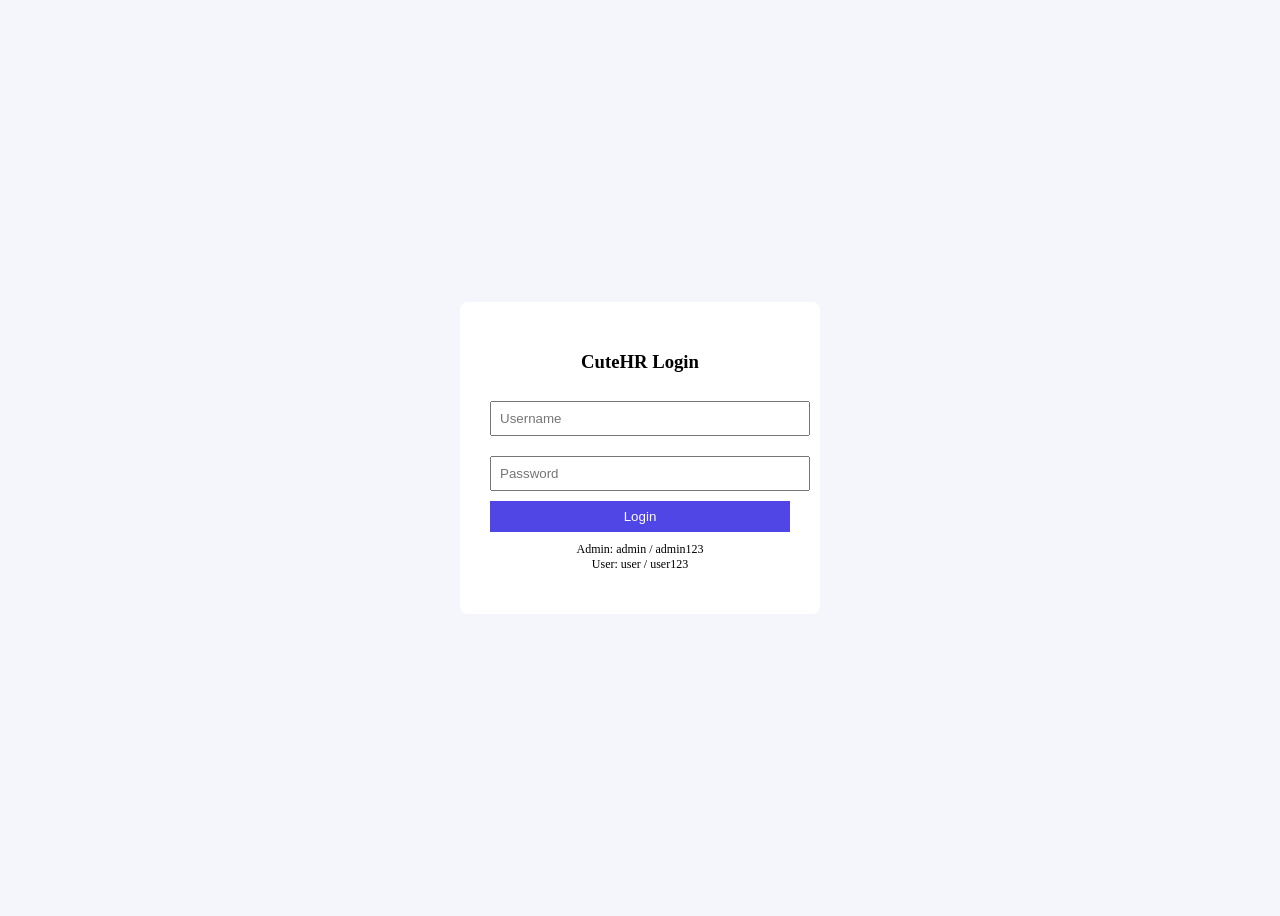
<file: ems-frontend/index.html>
<!DOCTYPE html>
<html lang="en">
<head>
    <meta charset="UTF-8">
    <title>Employee Management | CuteHR</title>

    <link href="https://cdn.jsdelivr.net/npm/bootstrap@5.3.2/dist/css/bootstrap.min.css" rel="stylesheet">
    <link rel="stylesheet" href="css/style.css">
</head>
<body>

<nav class="navbar navbar-dark topbar">
    <div class="container-fluid">
        <span class="navbar-brand">CuteHR</span>
        <button class="btn btn-light btn-sm" onclick="logout()">Logout</button>
    </div>
</nav>

<div class="container mt-4">

    <div class="d-flex justify-content-between mb-3">
        <h4>Employees</h4>
        <button id="addBtn" class="btn btn-primary" onclick="openAdd()">Add Employee</button>
    </div>

    <table class="table table-bordered">
        <thead>
        <tr>
            <th>ID</th><th>Name</th><th>Department</th><th>Email</th><th>Phone</th><th>Hire Date</th><th>Actions</th>
        </tr>
        </thead>
        <tbody id="employeeTable"></tbody>
    </table>
</div>

<!-- Modal -->
<div class="modal fade" id="empModal">
    <div class="modal-dialog">
        <div class="modal-content">

            <div class="modal-header">
                <h5 id="modalTitle">Add Employee</h5>
                <button class="btn-close" data-bs-dismiss="modal"></button>
            </div>

            <div class="modal-body">
                <input type="hidden" id="empId">
                <input id="name" class="form-control mb-2" placeholder="Name">
                <input id="department" class="form-control mb-2" placeholder="Department">
                <input id="email" class="form-control mb-2" placeholder="Email">
                <input id="phone" class="form-control mb-2" placeholder="Phone">
                <input id="hireDate" type="date" class="form-control">
            </div>

            <div class="modal-footer">
                <button class="btn btn-success" onclick="saveEmployee()">Save</button>
            </div>

        </div>
    </div>
</div>

<script src="https://cdn.jsdelivr.net/npm/bootstrap@5.3.2/dist/js/bootstrap.bundle.min.js"></script>
<script src="js/app.js"></script>
</body>
</html>
</file>
<file: ems-frontend/css/style.css>
body { background: #f4f6fb; }

.topbar {
    background: #4f46e5;
    padding: 10px;
}

.login-body {
    display: flex;
    justify-content: center;
    align-items: center;
    height: 100vh;
}

.login-card {
    background: white;
    padding: 30px;
    width: 300px;
    border-radius: 8px;
    text-align: center;
}

.login-card input {
    width: 100%;
    margin: 10px 0;
    padding: 8px;
}

.login-card button {
    width: 100%;
    background: #4f46e5;
    color: white;
    border: none;
    padding: 8px;
}

.hint {
    font-size: 12px;
    margin-top: 10px;
}
</file>
